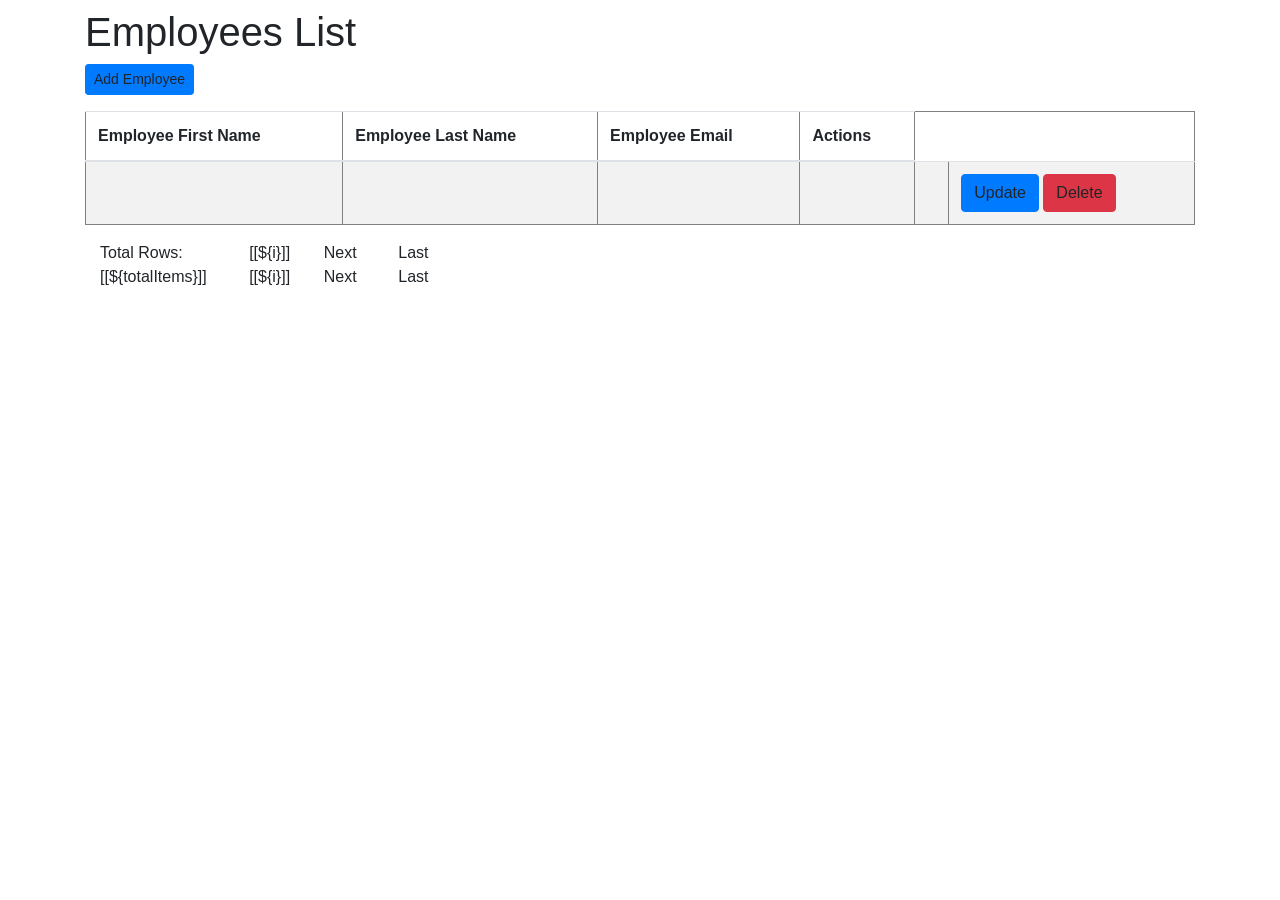
<file: src/main/resources/templates/index.html>
<!DOCTYPE html>
<html lang="en" xmlns:th="http://www.thymeleaf.org">
<head>
<meta charset="ISO-8859-1">
<title>Employee Management System</title>

<link rel="stylesheet"
	href="https://stackpath.bootstrapcdn.com/bootstrap/4.1.3/css/bootstrap.min.css"
	integrity="sha384-MCw98/SFnGE8fJT3GXwEOngsV7Zt27NXFoaoApmYm81iuXoPkFOJwJ8ERdknLPMO"
	crossorigin="anonymous">
	
</head>
<body>

	<div class="container my-2">
	<h1>Employees List</h1>
	
	<a th:href = "@{/showNewEmployeeForm}" class="btn btn-primary btn-sm mb-3"> Add Employee </a>
	
		<table border="1" class = "table table-striped table-responsive-md">
			<thead>
				<tr>
					<th>
						<a th:href="@{'/page/' + ${currentPage} + '?sortField=firstName&sortDir=' + ${reverseSortDir}}">
							Employee First Name</a>
					</th>
					<th>
					<a th:href="@{'/page/' + ${currentPage} + '?sortField=lastName&sortDir=' + ${reverseSortDir}}">
							Employee Last Name</a>
					</th>
					<th>
					<a th:href="@{'/page/' + ${currentPage} + '?sortField=email&sortDir=' + ${reverseSortDir}}">
							Employee Email</a>
					</th>
					<th> Actions </th>
				</tr>
			</thead>
			<tbody>
				<tr th:each="product : ${productList}">
					<td th:text="${product.name}"></td>
					<td th:text="${product.category}"></td>
					<td th:text="${product.description}"></td>
					<td th:text="${product.imageUrl}"></td>
					<td th:text="${product.price}"></td>
					<td> <a th:href="@{/showFormForUpdate/{id}(id=${product.id})}" class="btn btn-primary">Update</a>
					    <a th:href="@{/deleteProduct/{id}(id=${product.id})}" class="btn btn-danger">Delete</a>
					</td>
				</tr>
			</tbody>
		</table>
		
		<div th:if = "${totalPages > 1}">
			<div class = "row col-sm-10">
				<div class = "col-sm-2">
					Total Rows: [[${totalItems}]] 
				</div>
				<div class = "col-sm-1">
					<span th:each="i: ${#numbers.sequence(1, totalPages)}">
						<a th:if="${currentPage != i}" th:href="@{'/page/' + ${i}+ '?sortField=' + ${sortField} + '&sortDir=' + ${sortDir}}">[[${i}]]</a>
						<span th:unless="${currentPage != i}">[[${i}]]</span>  &nbsp; &nbsp;
					</span>
				</div>
				<div class = "col-sm-1">
					<a th:if="${currentPage < totalPages}" th:href="@{'/page/' + ${currentPage + 1}+ '?sortField=' + ${sortField} + '&sortDir=' + ${sortDir}}">Next</a>
					<span th:unless="${currentPage < totalPages}">Next</span>
				</div>
				
				 <div class="col-sm-1">
    				<a th:if="${currentPage < totalPages}" th:href="@{'/page/' + ${totalPages}+ '?sortField=' + ${sortField} + '&sortDir=' + ${sortDir}}">Last</a>
					<span th:unless="${currentPage < totalPages}">Last</span>
   				 </div>
			</div>
		</div>
	</div>
</body>
</html>
</file>
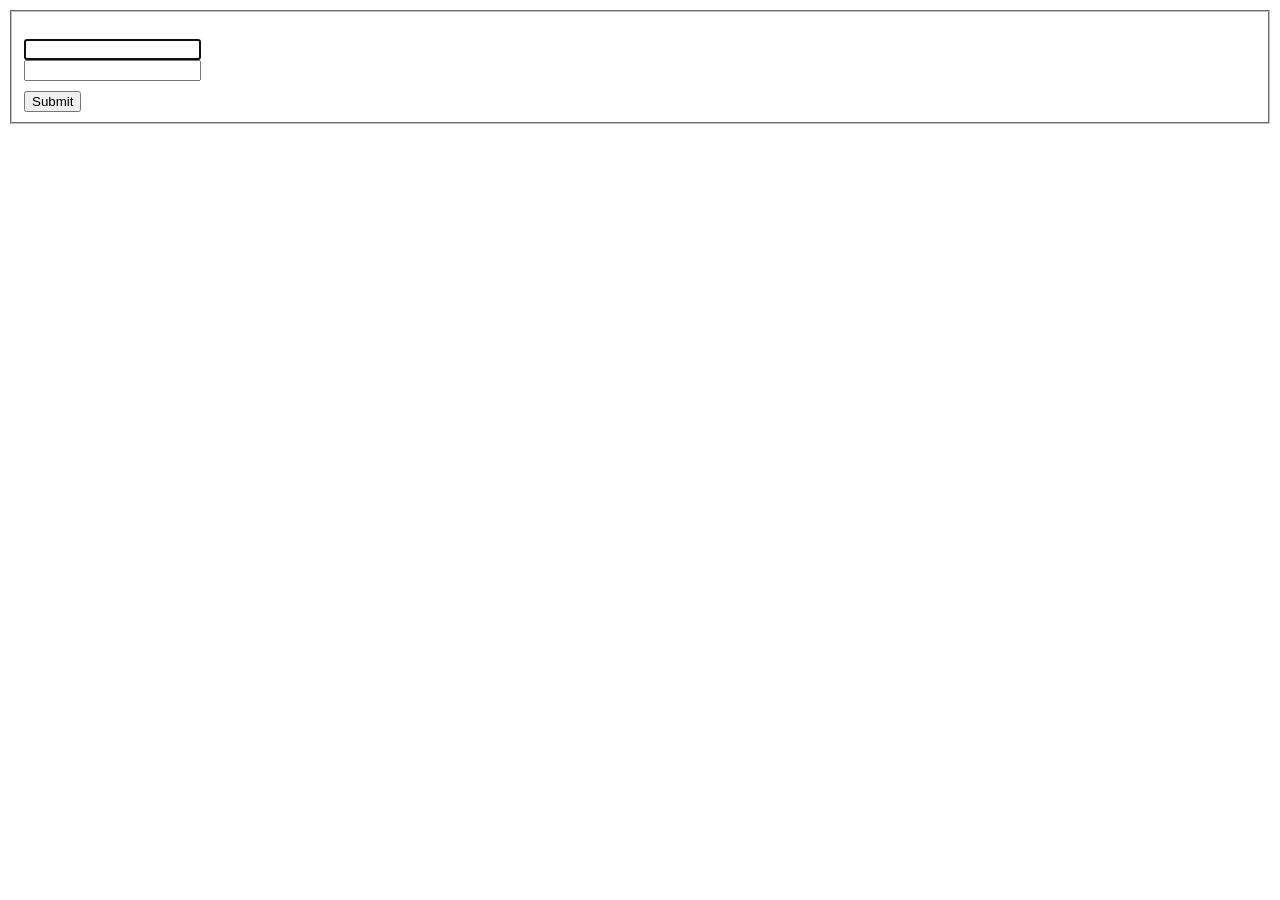
<file: src/main/resources/templates/login.html>
<!DOCTYPE HTML>
<html xmlns="http://www.w3.org/1999/xhtml" xmlns:th="http://www.thymeleaf.org">

<head th:replace="fragments/header :: header-css">
</head>

<body>
<div th:replace="fragments/header :: header"></div>
<div class="container center">
    <div class="row center" style="margin-top:10px">
        <form autocomplete="off" th:action="@{/login}" class="form-signin center" method="POST">
            <div th:if="${param.logout}">
                <div class="alert alert-info" th:text="#{login.alert.logged_out}"></div>
            </div>
            <fieldset>
                <h1 th:text="#{login.sign_in}"></h1>
                <label th:text="#{user.username}"></label>
                <div class="form-group">
                    <input type="text" name="username" class="form-control input-lg" placeholder="" required="true"
                           autofocus="true"/>
                </div>
                <label th:text="#{user.password}"></label>
                <div class="form-group">
                    <input type="password" name="password" class="form-control input-lg" placeholder=""
                           required="true"/>
                </div>
                <div th:if="${param.error}">
                    <div class="alert alert-danger" th:text="*{error}"></div>
                </div>
                <span th:text="#{login.no_account}"></span>
                <span>
                            <a th:href="@{/register}" th:text="#{register.button}"></a>
                        </span>
                <input type="submit" name="login-sumbit" id="login-sumbit" class="btn btn-lg btn-primary"
                       th:value="#{user.log_in}" style="margin-top:10px"/>
            </fieldset>
        </form>
    </div>
</div>
<div th:replace="fragments/footer :: footer"></div>
</body>

</html>
</file>
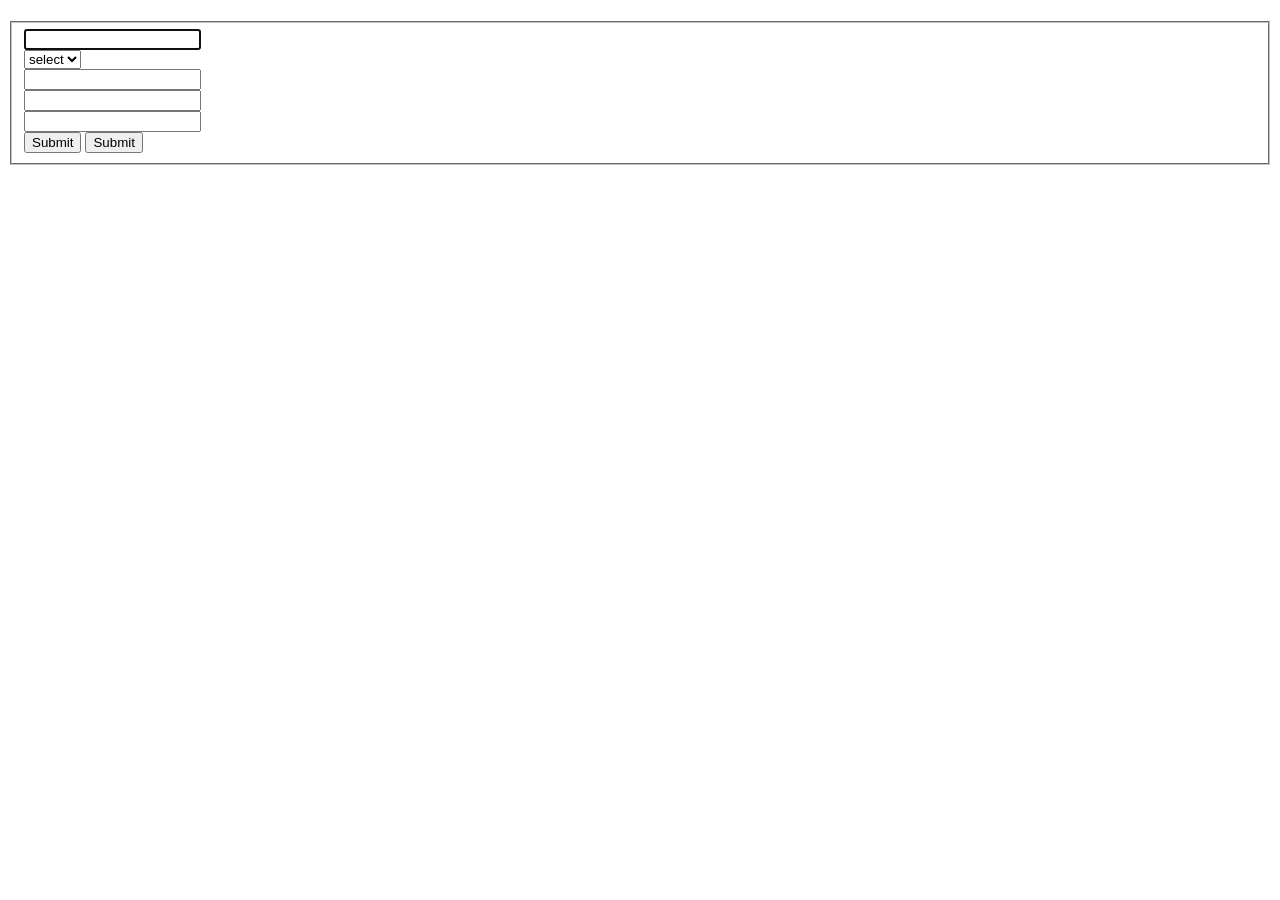
<file: src/main/resources/templates/product.html>
<!DOCTYPE HTML>
<html xmlns:th="http://www.thymeleaf.org">

<head th:replace="fragments/header :: header-css">
</head>

<body>

<div th:replace="fragments/header :: header"></div>

<div class="container center">
    <h1 th:if="${method} == 'new'" th:text="#{admin.create.product}"></h1>
    <h1 th:if="${method} == 'edit'" th:text="#{admin.edit.product}"></h1>
    <div class="row center" style="margin-top:10px">
        <form autocomplete="off" th:object="${productForm}" class="form center" method="POST">
            <fieldset>
                <div class="form-group">
                    <label th:text="#{product.name}"></label>
                    <input type="text" th:field="*{name}" class="form-control input-lg" title="name" autofocus="true"/>
                    <div class="alert alert-danger error-alert" th:if="${#fields.hasErrors('name')}"
                         th:errors="*{name}"></div>
                </div>
                <div class="form-group">
                    <label th:text="#{product.category}"></label>
                    <select class="form-control input-lg" th:field="*{category.id}" name="category.id" autofocus="true">
                        <option value="0">select</option>
                        <option th:each="category : ${categories}" th:value="${category.id}"
                                th:text="${category.categoryName}"></option>
                    </select>
                </div>
                <div class="form-group">
                    <label th:text="#{product.desc}"></label>
                    <input type="text" th:field="*{description}" class="form-control input-lg" title="description"
                           autofocus="false"/>
                    <div class="alert alert-danger error-alert" th:if="${#fields.hasErrors('description')}"
                         th:errors="*{description}"></div>
                </div>
                <div class="form-group">
                    <label th:text="#{product.image_url}"></label>
                    <input type="url" th:field="*{imageUrl}" class="form-control input-lg" title="imageUrl"
                           autofocus="false"/>
                    <div class="alert alert-danger error-alert" th:if="${#fields.hasErrors('imageUrl')}"
                         th:errors="*{imageUrl}"></div>
                </div>
                <div class="form-group">
                    <label th:text="#{product.price}"></label>
                    <input type="search" th:field="*{price}" class="form-control input-lg" title="price"
                           autofocus="false"/>
                    <div class="alert alert-danger error-alert" th:if="${#fields.hasErrors('price')}"
                         th:errors="*{price}"></div>
                </div>
                <input th:if="${method} == 'new'" class="btn btn-outline-dark" type="submit" th:action="@{/product/new}"
                       th:value="#{product.confirm}"/>

                <input th:if="${method} == 'edit'" class="btn btn-outline-dark" type="submit"
                       th:action="@{/product/edit/{productId}}" th:value="#{product.edit}"/>
            </fieldset>
        </form>
    </div>
</div>

<div th:replace="fragments/footer :: footer"></div>

</body>

</html>
</file>
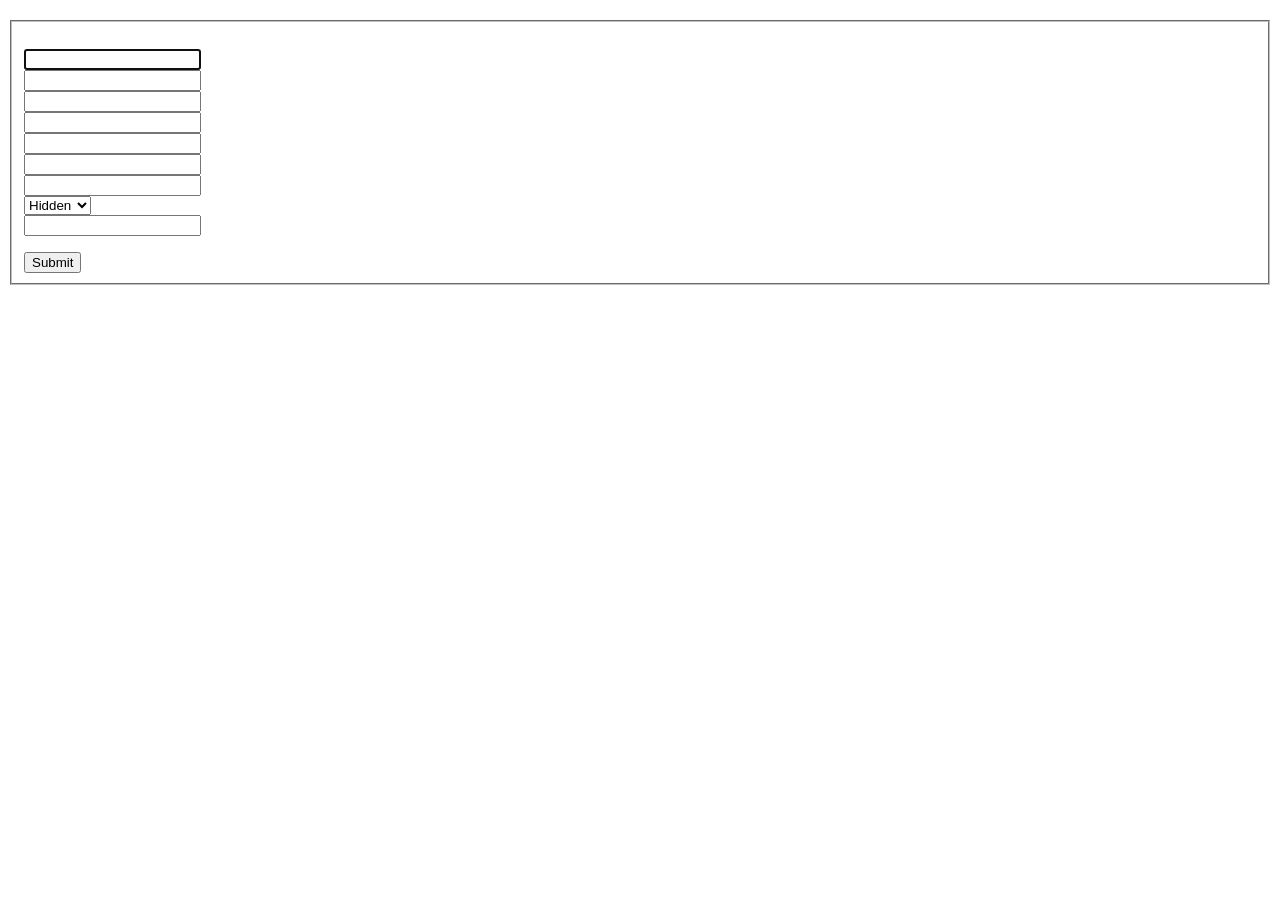
<file: src/main/resources/templates/register.html>
<!DOCTYPE HTML>
<html xmlns="http://www.w3.org/1999/xhtml" xmlns:th="http://www.thymeleaf.org">

<head th:replace="fragments/header :: header-css">
</head>

<body>
<div th:replace="fragments/header :: header"></div>
<div class="container center">
    <div class="row center" style="margin-top:20px">
        <form class="form-signin center" autocomplete="off" th:action="@{register}" th:object="${userForm}" method="POST">
            <fieldset>
                <h1 th:text="#{register.title}"></h1>
                <div class="form-group">
                    <label th:text="#{user.username} + '*'"></label>
                    <input type="text" th:field="*{username}" class="form-control input-lg" title="username"
                           autofocus="true"/>
                    <div class="alert alert-danger error-alert" th:if="${#fields.hasErrors('username')}"
                         th:errors="*{username}"></div>
                </div>
                <div class="form-group">
                    <label th:text="#{user.email} + '*'"></label>
                    <input type="email" th:field="*{email}" class="form-control input-lg" title="email" required/>
                    <div class="alert alert-danger error-alert" th:if="${#fields.hasErrors('email')}"
                         th:errors="*{email}"></div>
                </div>
                <div class="form-group">
                    <label th:text="#{user.password} + '*'"></label>
                    <input type="password" th:field="*{password}" class="form-control input-lg" title="password"
                           required/>
                    <div class="alert alert-danger error-alert" th:if="${#fields.hasErrors('password')}"
                         th:errors="*{password}"></div>
                </div>
                <div class="form-group">
                    <label th:text="#{user.confirm_password} + '*'"></label>
                    <input type="password" th:field="*{passwordConfirm}" class="form-control input-lg"
                           title="passwordConfirm" required/>
                    <div class="alert alert-danger error-alert" th:if="${#fields.hasErrors('passwordConfirm')}"
                         th:errors="*{passwordConfirm}"></div>
                </div>
                <div class="form-group">
                    <label th:text="#{user.firstname}"></label>
                    <input type="text" th:field="*{firstName}" class="form-control input-lg" title="firstName"/>
                    <div class="alert alert-danger error-alert" th:if="${#fields.hasErrors('firstName')}"
                         th:errors="*{firstName}"></div>
                </div>
                <div class="form-group">
                    <label th:text="#{user.lastname}"></label>
                    <input type="text" th:field="*{lastName}" class="form-control input-lg" title="lastName"/>
                    <div class="alert alert-danger error-alert" th:if="${#fields.hasErrors('lastName')}"
                         th:errors="*{lastName}"></div>
                </div>
                <div class="form-group">
                    <label th:text="#{user.city}"></label>
                    <input type="text" th:field="*{city}" class="form-control input-lg" title="city"/>
                    <div class="alert alert-danger error-alert" th:if="${#fields.hasErrors('city')}"
                         th:errors="*{city}"></div>
                </div>
                <div class="form-group">
                    <label th:text="#{user.gender} + '*'"></label>
                    <select th:field="*{gender}" class="form-control custom-select-lg" required title="gender">
                        <option value="HIDDEN" th:text="#{user.gender.hidden}">Hidden</option>
                        <option value="MALE" th:text="#{user.gender.male}">Male</option>
                        <option value="FEMALE" th:text="#{user.gender.female}">Female</option>
                    </select>
                    <div class="alert alert-danger error-alert" th:if="${#fields.hasErrors('gender')}"
                         th:errors="*{gender}"></div>
                </div>
                <div class="form-group">
                    <label th:text="#{user.age} + '*'"></label>
                    <input type="number" th:field="*{age}" class="form-control input-lg" title="age" required="true"/>
                    <div class="alert alert-danger error-alert" th:if="${#fields.hasErrors('age')}"
                         th:errors="*{age}"></div>
                </div>
                <p th:text="#{register.required}"></p>
                <input class="btn btn-outline-dark" type="submit" th:value="#{register.button}"/>
            </fieldset>
        </form>
    </div>
</div>
<div th:replace="fragments/footer :: footer"></div>
</body>

</html>
</file>
